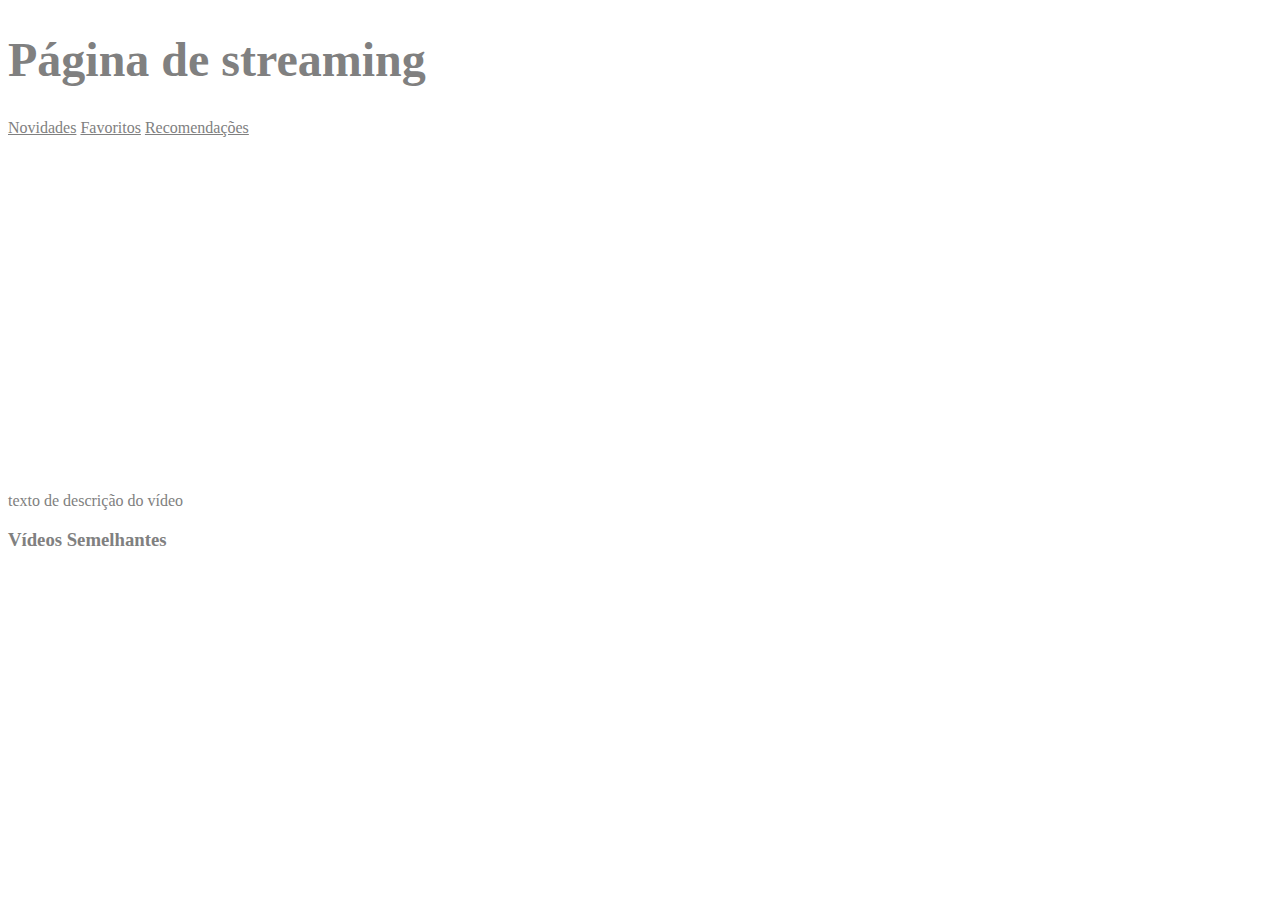
<file: Senac Atividades/M1 UN3/ATIVIDADE 1 M1 UN3/index.html>
<!DOCTYPE html>
<html lang="pt-br">
<head>
    <meta charset="UTF-8">
    <meta http-equiv="X-UA-Compatible" content="IE=edge">
    <meta name="viewport" content="width=device-width, initial-scale=1.0">
    <title>Document</title>
</head>
<body>
    <style>
        body, a{
            color: grey;
        }
        h1{
            color: grey ;
            font-size: 3em;
        }
 
    
        #videogrande{
            margin-top: 20px;
        }

    
    </style>
    <h1>Página de streaming</h1>
    <a href="%">Novidades</a>
    <a href="%">Favoritos</a>
    <a href="%">Recomendações</a>
    <br>
    <div id="videogrande">
        <iframe width="560" height="315" src="https://www.youtube.com/embed/3IY30-QCijY" title="YouTube video player" frameborder="0" allow="accelerometer; autoplay; clipboard-write; encrypted-media; gyroscope; picture-in-picture" allowfullscreen></iframe>
    </div>
    <p>texto de descrição do vídeo</p>
    <h3>Vídeos Semelhantes</h3>
    <div class="videopequeno">
    
        <iframe width="325" height="250" src="https://www.youtube.com/embed/1c_W_4cNLn0" title="YouTube video player" frameborder="0" allow="accelerometer; autoplay; clipboard-write; encrypted-media; gyroscope; picture-in-picture" allowfullscreen></iframe>
        <iframe width="325" height="250" src="https://www.youtube.com/embed/aIDrNQ4DPjw" title="YouTube video player" frameborder="0" allow="accelerometer; autoplay; clipboard-write; encrypted-media; gyroscope; picture-in-picture" allowfullscreen></iframe>
        <iframe width="325" height="250" src="https://www.youtube.com/embed/IK1sEiHodZg" title="YouTube video player" frameborder="0" allow="accelerometer; autoplay; clipboard-write; encrypted-media; gyroscope; picture-in-picture" allowfullscreen></iframe>
    
    </div>
</body>
</html>
</file>
